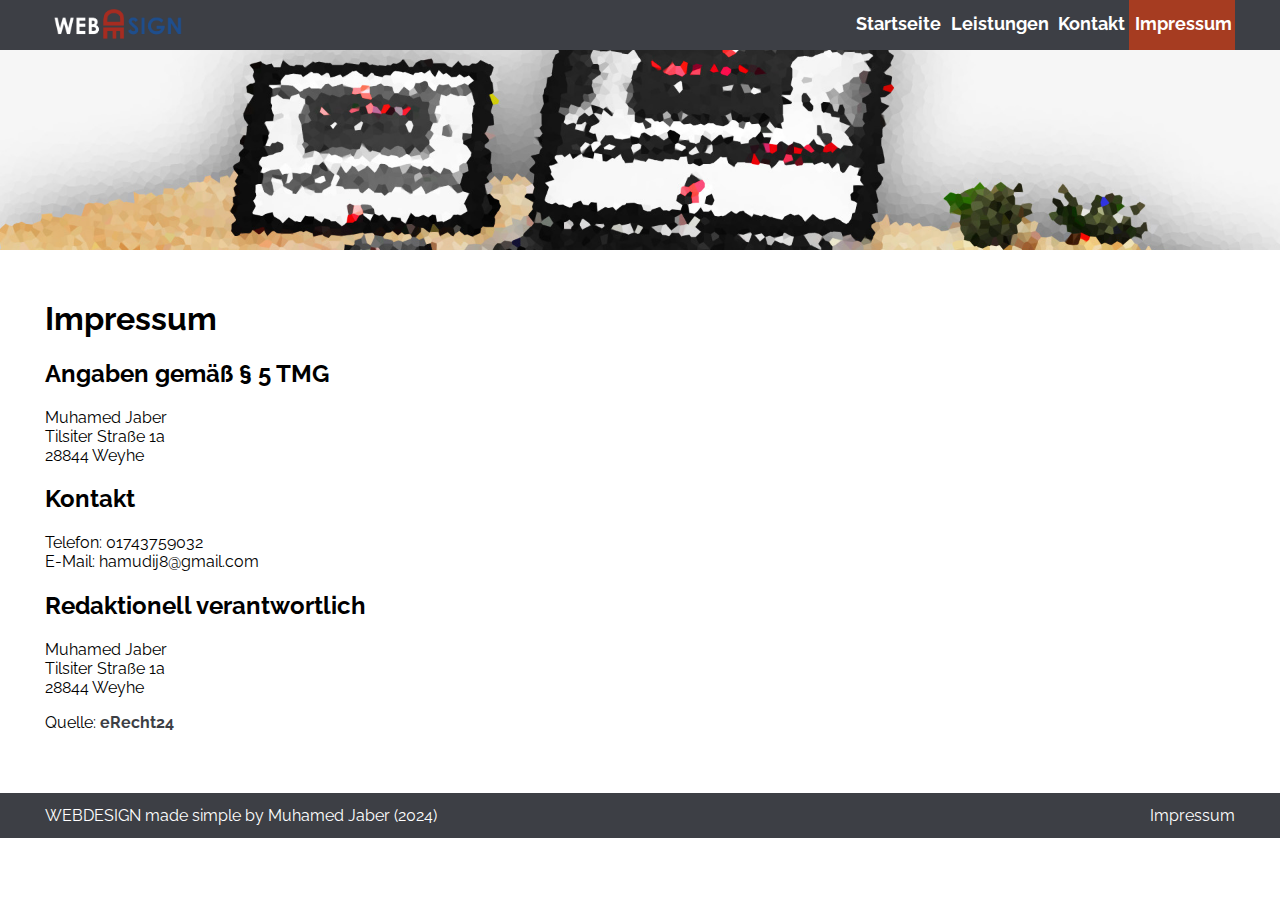
<file: impressum.html>
<!DOCTYPE html><html lang="de"><head><meta charset="utf-8"><meta name="viewport" content="width=device-width,initial-scale=1"><title>Impressum</title><link rel="apple-touch-icon" sizes="180x180" href="./src/img/favicons/apple-touch-icon.png"><link rel="icon" type="image/png" sizes="32x32" href="./src/img/favicons/favicon-32x32.png"><link rel="icon" type="image/png" sizes="16x16" href="./src/img/favicons/favicon-16x16.png"><link rel="manifest" href="./src/img/favicons/site.webmanifest"><link rel="mask-icon" href="./src/img/favicons/safari-pinned-tab.svg" color="#5bbad5"><link rel="shortcut icon" href="./src/img/favicons/favicon.ico"><meta name="msapplication-TileColor" content="#f0f0f0"><meta name="msapplication-config" content="./src/img/favicons/browserconfig.xml"><meta name="theme-color" content="#ffffff"><link rel="stylesheet" type="text/css" href="./src/css/styles.min.css"></head><body><nav id="header-nav"><div class="container" id="desktop-nav"><div class="row"><div class="col-6"><a href="index.html" class="logo-link"><img src="./src/img/webdesign-logo.png" alt="Logo von Webdesign made simple"></a><ul><li><a href="index.html">Startseite</a></li><li><a href="leistungen.html">Leistungen</a></li><li><a href="kontakt.html">Kontakt</a></li><li class="active"><a href="impressum.html">Impressum</a></li></ul></div></div></div><div class="container" id="mobile-nav"><div class="row"><div class="col-6"><a href="index.html" class="logo-link"><img src="./src/img/webdesign-logo.png" alt="Logo von Webdesign made simple"></a><div class="clearfix" id="mobile-nav-dropdown"><div id="mobile-nav-button"><span>&equiv;</span></div><div class="clearfix" id="mobile-nav-content"><ul><li><a href="index.html">Startseite</a></li><li><a href="leistungen.html">Leistungen</a></li><li><a href="kontakt.html">Kontakt</a></li><li class="active"><a href="impressum.html">Impressum</a></li></ul></div></div></div></div></div></nav><header id="header-banner-klein"></header><section id="impressum"><div class="container"><div class="row"><div class="col-6"><h1>Impressum</h1><h2>Angaben gem&auml;&szlig; &sect; 5 TMG</h2><p>Muhamed Jaber<br>Tilsiter Stra&szlig;e 1a<br>28844 Weyhe</p><h2>Kontakt</h2><p>Telefon: 01743759032<br>E-Mail: hamudij8@gmail.com</p><h2>Redaktionell verantwortlich</h2><p>Muhamed Jaber<br>Tilsiter Stra&szlig;e 1a<br>28844 Weyhe</p><p>Quelle: <a href="https://www.e-recht24.de">eRecht24</a></p></div></div></div></section><footer id="footer"><div class="container"><div class="row"><div class="col-6"><span>WEBDESIGN made simple by Muhamed Jaber (2024)</span><nav id="footer-nav"><a href="impressum.html">Impressum</a></nav></div></div></div></footer><script defer>document.addEventListener("touchstart",function(){},!0)</script></body></html>
</file>
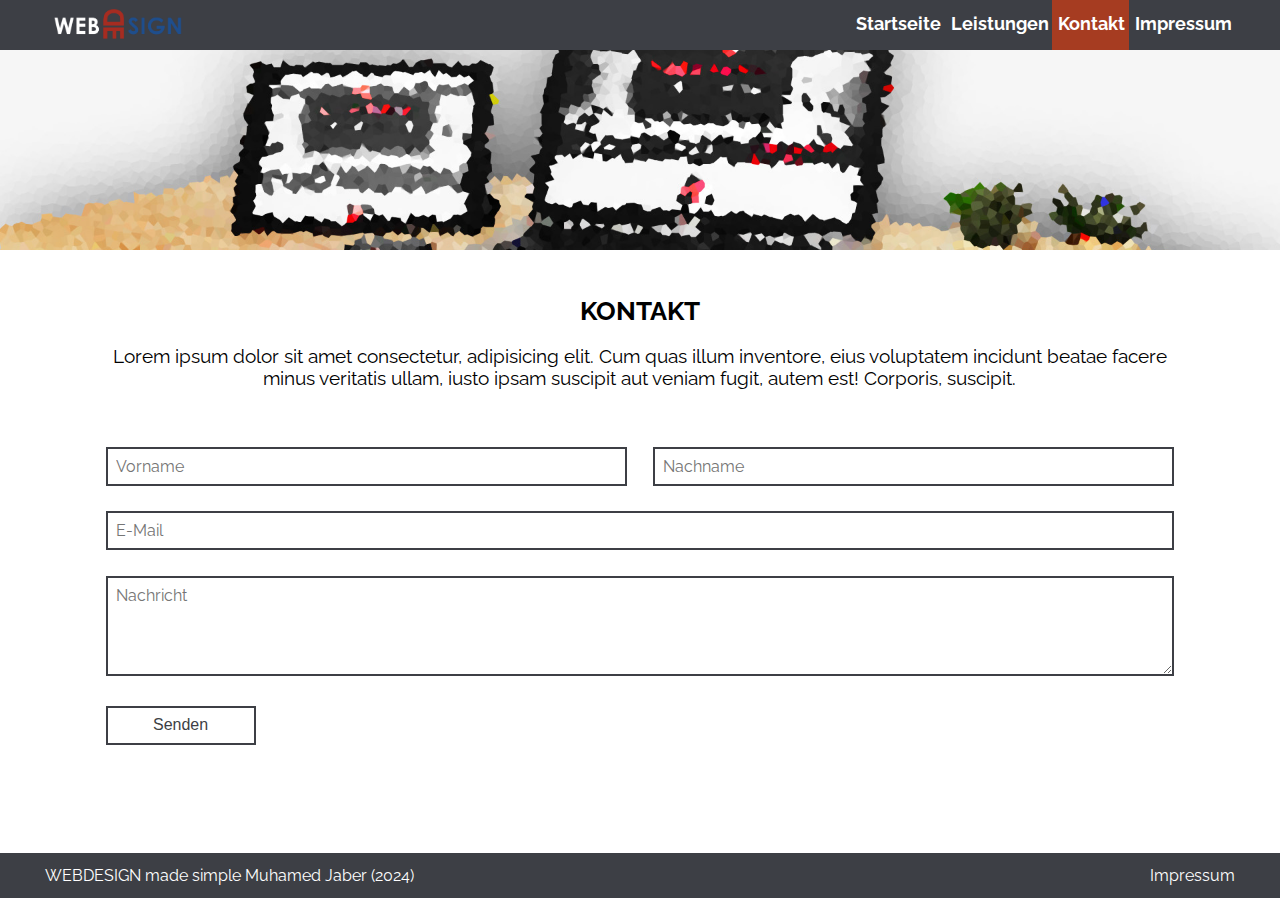
<file: kontakt.html>
<!DOCTYPE html><html lang="de"><head><meta charset="utf-8"><meta name="viewport" content="width=device-width,initial-scale=1"><title>Kontakt</title><link rel="apple-touch-icon" sizes="180x180" href="./src/img/favicons/apple-touch-icon.png"><link rel="icon" type="image/png" sizes="32x32" href="./src/img/favicons/favicon-32x32.png"><link rel="icon" type="image/png" sizes="16x16" href="./src/img/favicons/favicon-16x16.png"><link rel="manifest" href="./src/img/favicons/site.webmanifest"><link rel="mask-icon" href="./src/img/favicons/safari-pinned-tab.svg" color="#5bbad5"><link rel="shortcut icon" href="./src/img/favicons/favicon.ico"><meta name="msapplication-TileColor" content="#f0f0f0"><meta name="msapplication-config" content="./src/img/favicons/browserconfig.xml"><meta name="theme-color" content="#ffffff"><link rel="stylesheet" type="text/css" href="./src/css/styles.min.css"></head><body><nav id="header-nav"><div class="container" id="desktop-nav"><div class="row"><div class="col-6"><a href="index.html" class="logo-link"><img src="./src/img/webdesign-logo.png" alt="Logo von Webdesign made simple"></a><ul><li><a href="index.html">Startseite</a></li><li><a href="leistungen.html">Leistungen</a></li><li class="active"><a href="kontakt.html">Kontakt</a></li><li><a href="impressum.html">Impressum</a></li></ul></div></div></div><div class="container" id="mobile-nav"><div class="row"><div class="col-6"><a href="index.html" class="logo-link"><img src="./src/img/webdesign-logo.png" alt="Logo von Webdesign made simple"></a><div class="clearfix" id="mobile-nav-dropdown"><div id="mobile-nav-button"><span>&equiv;</span></div><div class="clearfix" id="mobile-nav-content"><ul><li><a href="index.html">Startseite</a></li><li><a href="leistungen.html">Leistungen</a></li><li class="active"><a href="kontakt.html">Kontakt</a></li><li><a href="impressum.html">Impressum</a></li></ul></div></div></div></div></div></nav><header id="header-banner-klein"></header><section id="kontakt-bereich"><div class="container"><div class="row"><div class="col-6"><header class="intro-container"><h1>Kontakt</h1><p>Lorem ipsum dolor sit amet consectetur, adipisicing elit. Cum quas illum inventore, eius voluptatem incidunt beatae facere minus veritatis ullam, iusto ipsam suscipit aut veniam fugit, autem est! Corporis, suscipit.</p></header></div></div><form id="kontakt-formular" action="kontakt.html" method="post"><div class="row"><div class="col-3"><label for="vorname" class="screenreader">Vorname:</label> <input id="vorname" type="text" name="vorname" placeholder="Vorname"></div><div class="col-3"><label for="nachname" class="screenreader">Nachname:</label> <input id="nachname" type="text" name="nachname" placeholder="Nachname"></div></div><div class="row"><div class="col-6"><label for="email" class="screenreader">email:</label> <input id="email" type="text" name="email" placeholder="E-Mail" pattern="(?:[a-z0-9!#$%&'*+/=?^_`{|}~-]+(?:\.[a-z0-9!#$%&'*+/=?^_`{|}~-]+)*|\u0022(?:[\x01-\x08\x0b\x0c\x0e-\x1f\x21\x23-\x5b\x5d-\x7f]|\\[\x01-\x09\x0b\x0c\x0e-\x7f])*\u0022)@(?:(?:[a-z0-9](?:[a-z0-9-]*[a-z0-9])?\.)+[a-z0-9](?:[a-z0-9-]*[a-z0-9])?|\[(?:(?:25[0-5]|2[0-4][0-9]|[01]?[0-9][0-9]?)\.){3}(?:25[0-5]|2[0-4][0-9]|[01]?[0-9][0-9]?|[a-z0-9-]*[a-z0-9]:(?:[\x01-\x08\x0b\x0c\x0e-\x1f\x21-\x5a\x53-\x7f]|\\[\x01-\x09\x0b\x0c\x0e-\x7f])+)\])" title="Gib eine gültige E-Mail Adresse ein!"></div></div><div class="row"><div class="col-6"><label for="nachricht" class="screenreader">Nachricht:</label> <textarea name="nachricht" id="nachricht" placeholder="Nachricht"></textarea></div></div><div class="row"><div class="col-6"><button id="absendenButton" class="btn-typ-3" type="submit" name="absendenButton">Senden</button></div></div></form></div></section><footer id="footer"><div class="container"><div class="row"><div class="col-6"><span>WEBDESIGN made simple Muhamed Jaber (2024)</span><nav id="footer-nav"><a href="impressum.html">Impressum</a></nav></div></div></div></footer><script defer>document.addEventListener("touchstart",function(){},!0)</script></body></html>
</file>
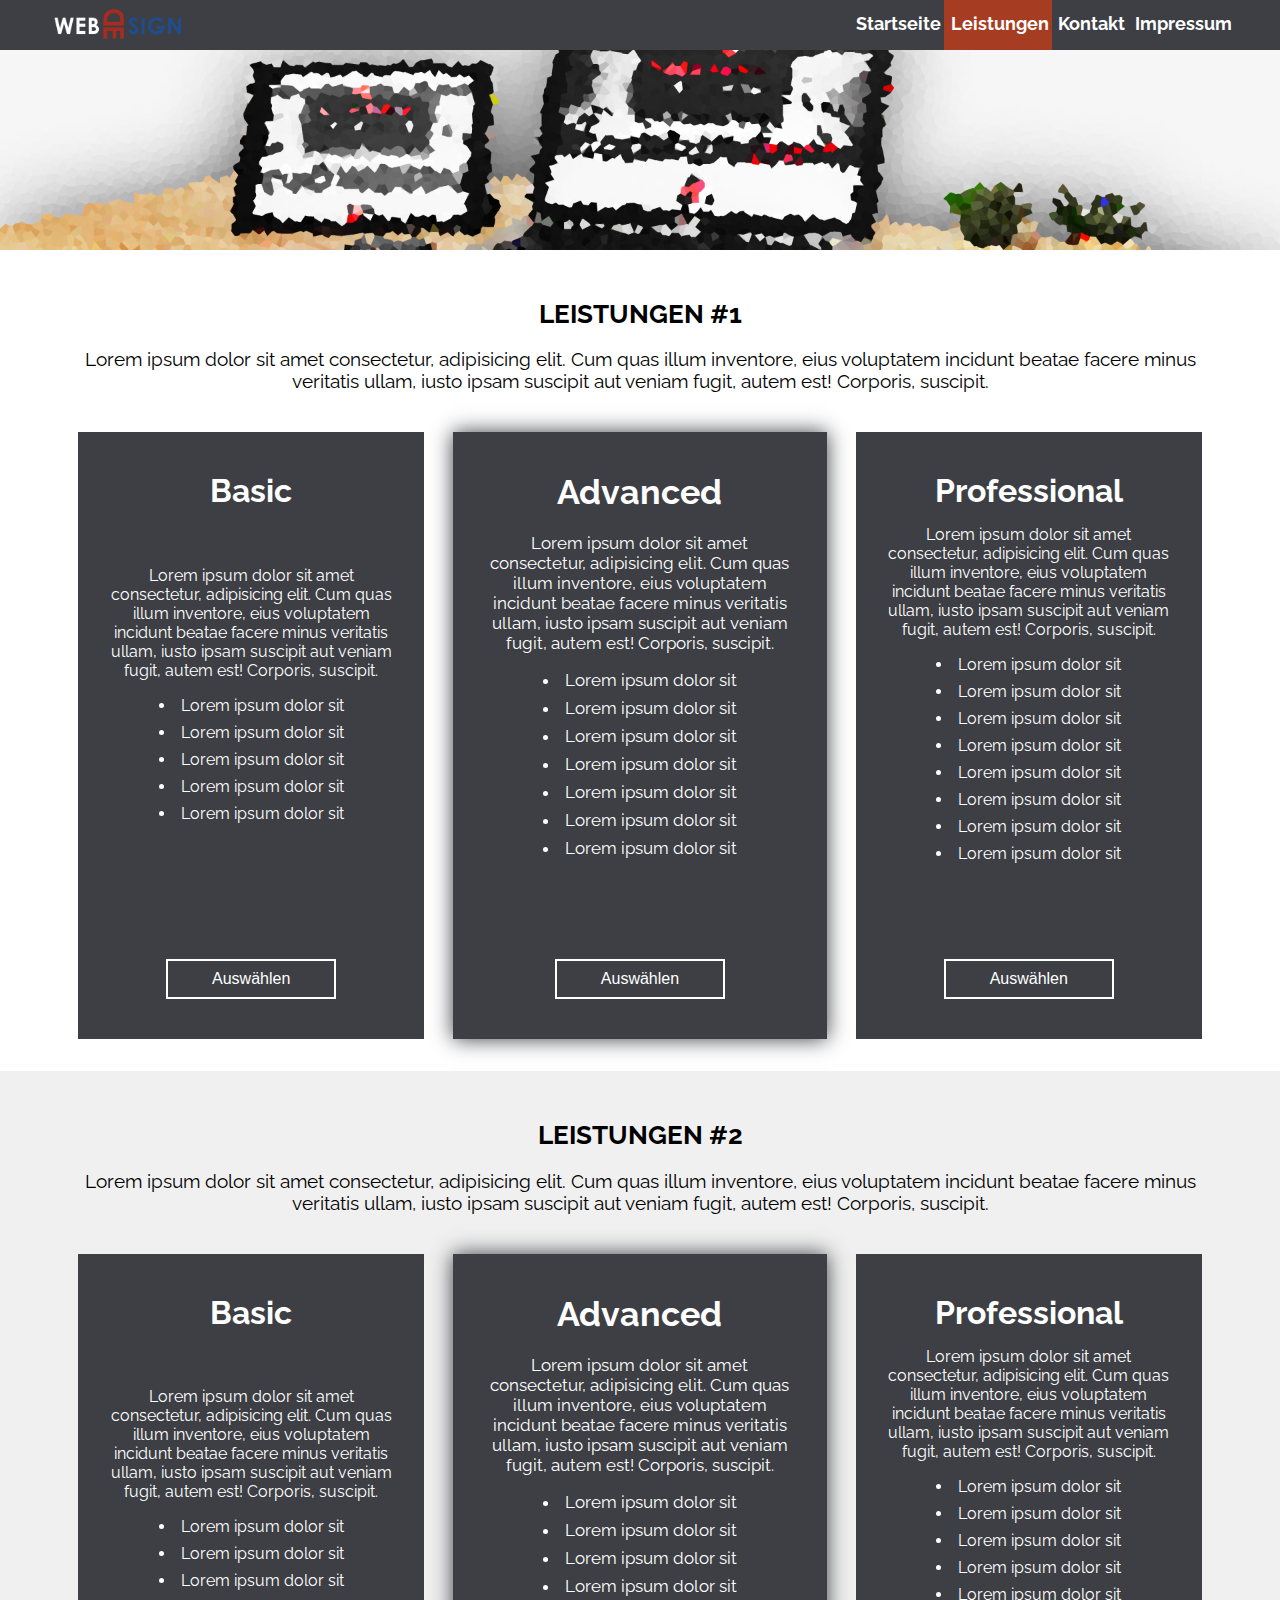
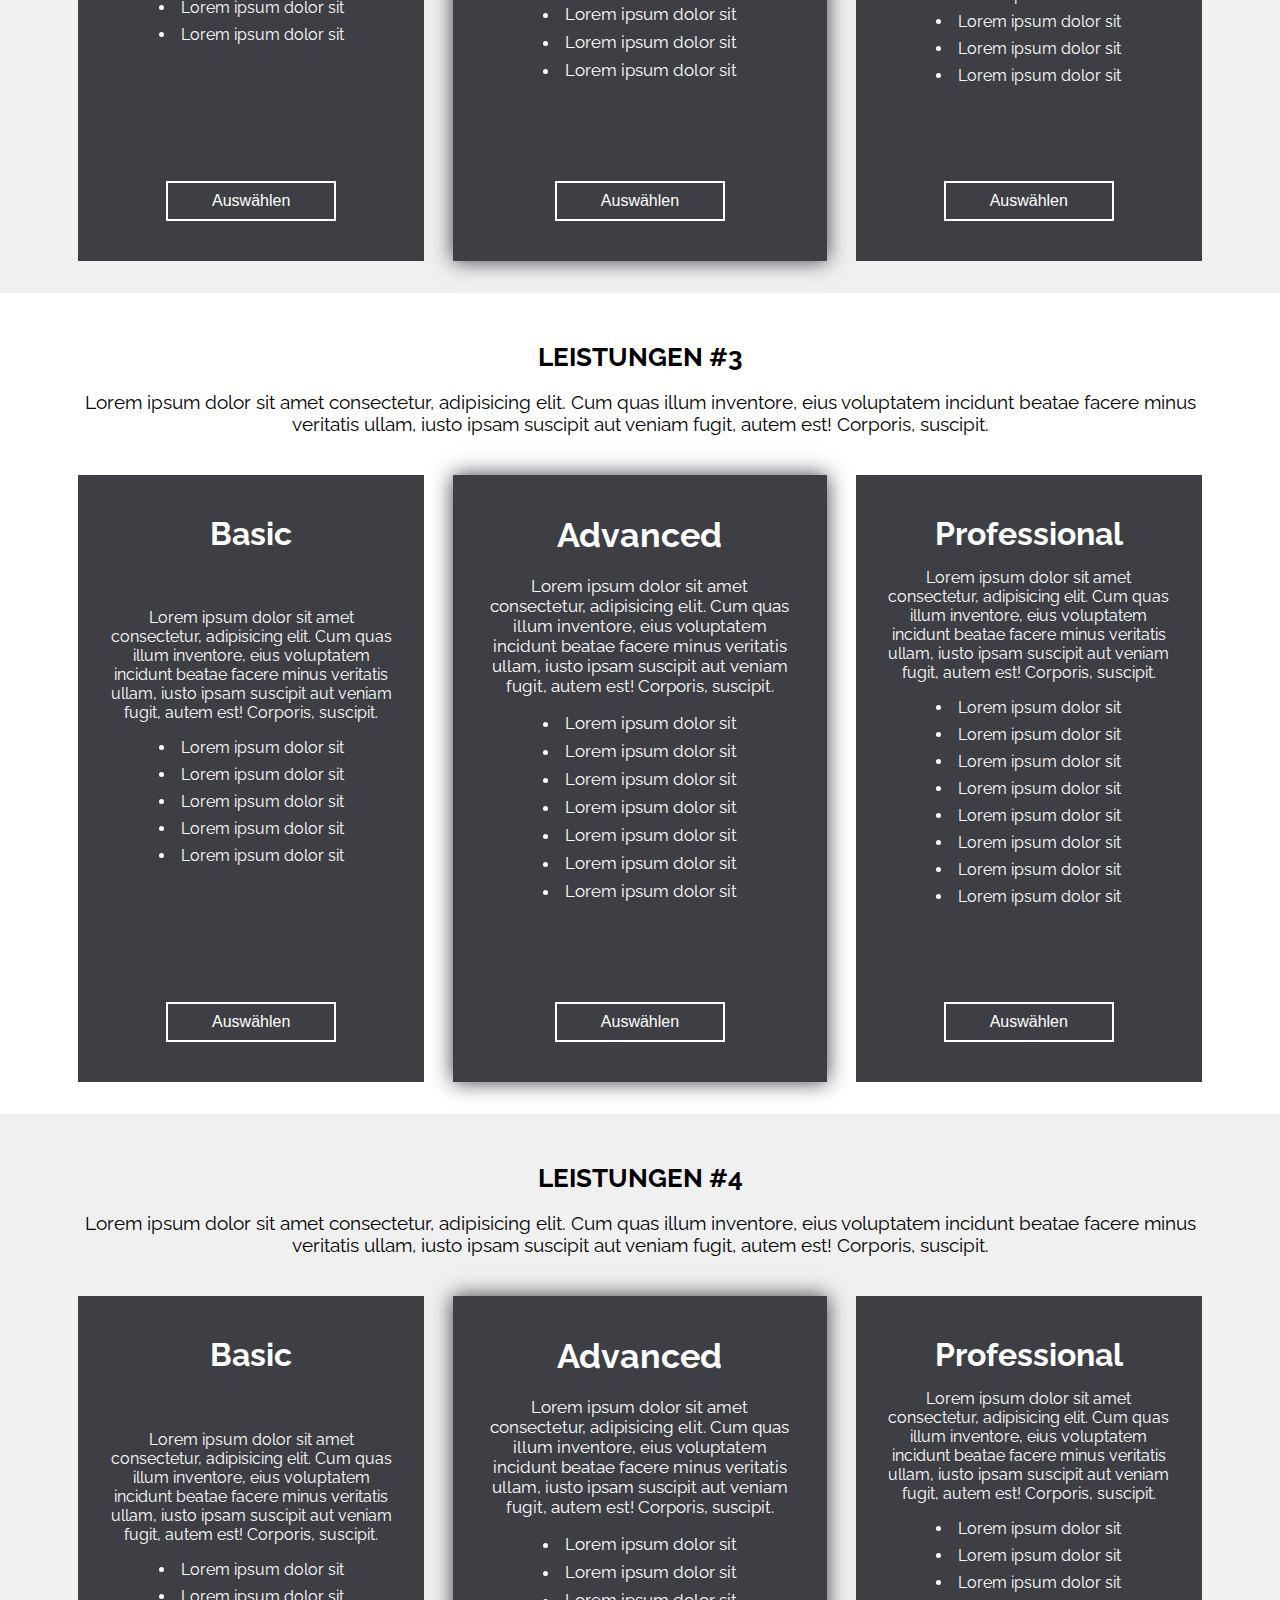
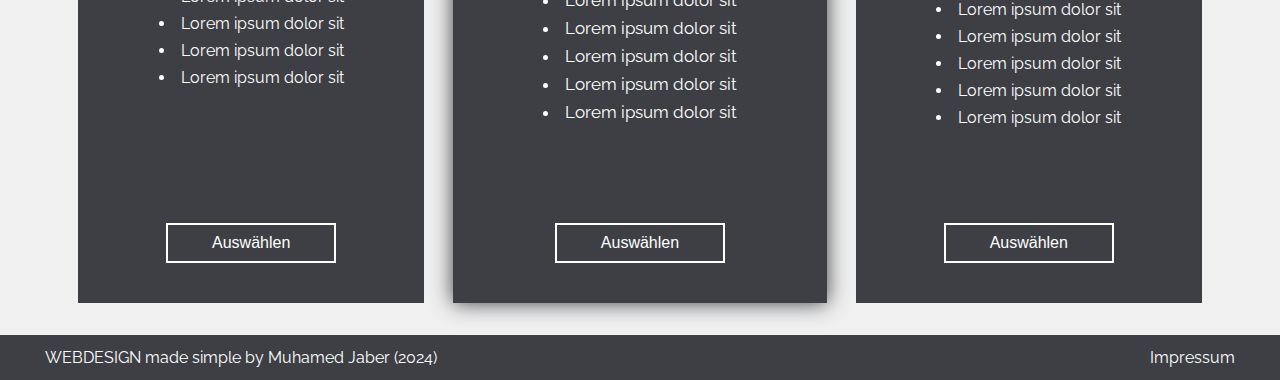
<file: leistungen.html>
<!DOCTYPE html><html lang="de"><head><meta charset="utf-8"><meta name="viewport" content="width=device-width,initial-scale=1"><title>Leistungen</title><link rel="apple-touch-icon" sizes="180x180" href="./src/img/favicons/apple-touch-icon.png"><link rel="icon" type="image/png" sizes="32x32" href="./src/img/favicons/favicon-32x32.png"><link rel="icon" type="image/png" sizes="16x16" href="./src/img/favicons/favicon-16x16.png"><link rel="manifest" href="./src/img/favicons/site.webmanifest"><link rel="mask-icon" href="./src/img/favicons/safari-pinned-tab.svg" color="#5bbad5"><link rel="shortcut icon" href="./src/img/favicons/favicon.ico"><meta name="msapplication-TileColor" content="#f0f0f0"><meta name="msapplication-config" content="./src/img/favicons/browserconfig.xml"><meta name="theme-color" content="#ffffff"><link rel="stylesheet" type="text/css" href="./src/css/styles.min.css"></head><body><nav id="header-nav"><div class="container" id="desktop-nav"><div class="row"><div class="col-6"><a href="index.html" class="logo-link"><img src="./src/img/webdesign-logo.png" alt="Logo von Webdesign made simple"></a><ul><li><a href="index.html">Startseite</a></li><li class="active"><a href="leistungen.html">Leistungen</a></li><li><a href="kontakt.html">Kontakt</a></li><li><a href="impressum.html">Impressum</a></li></ul></div></div></div><div class="container" id="mobile-nav"><div class="row"><div class="col-6"><a href="index.html" class="logo-link"><img src="./src/img/webdesign-logo.png" alt="Logo von Webdesign made simple"></a><div class="clearfix" id="mobile-nav-dropdown"><div id="mobile-nav-button"><span>&equiv;</span></div><div class="clearfix" id="mobile-nav-content"><ul><li><a href="index.html">Startseite</a></li><li class="active"><a href="leistungen.html">Leistungen</a></li><li><a href="kontakt.html">Kontakt</a></li><li><a href="impressum.html">Impressum</a></li></ul></div></div></div></div></div></nav><header id="header-banner-klein"></header><section class="leistungen" id="leistung1"><div class="flex-container"><header class="intro-container"><h1>Leistungen #1</h1><p>Lorem ipsum dolor sit amet consectetur, adipisicing elit. Cum quas illum inventore, eius voluptatem incidunt beatae facere minus veritatis ullam, iusto ipsam suscipit aut veniam fugit, autem est! Corporis, suscipit.</p></header></div><div class="flex-container"><article class="leistungs-box"><h1>Basic</h1><div><p>Lorem ipsum dolor sit amet consectetur, adipisicing elit. Cum quas illum inventore, eius voluptatem incidunt beatae facere minus veritatis ullam, iusto ipsam suscipit aut veniam fugit, autem est! Corporis, suscipit.</p><ul><li>Lorem ipsum dolor sit</li><li>Lorem ipsum dolor sit</li><li>Lorem ipsum dolor sit</li><li>Lorem ipsum dolor sit</li><li>Lorem ipsum dolor sit</li></ul></div><button type="button" class="btn-typ-2 leistung-auswählen-btn">Auswählen</button></article><article class="leistungs-box leistungs-box-empfohlen"><h1>Advanced</h1><div><p>Lorem ipsum dolor sit amet consectetur, adipisicing elit. Cum quas illum inventore, eius voluptatem incidunt beatae facere minus veritatis ullam, iusto ipsam suscipit aut veniam fugit, autem est! Corporis, suscipit.</p><ul><li>Lorem ipsum dolor sit</li><li>Lorem ipsum dolor sit</li><li>Lorem ipsum dolor sit</li><li>Lorem ipsum dolor sit</li><li>Lorem ipsum dolor sit</li><li>Lorem ipsum dolor sit</li><li>Lorem ipsum dolor sit</li></ul></div><button type="button" class="btn-typ-2 leistung-auswählen-btn">Auswählen</button></article><article class="leistungs-box"><h1>Professional</h1><div><p>Lorem ipsum dolor sit amet consectetur, adipisicing elit. Cum quas illum inventore, eius voluptatem incidunt beatae facere minus veritatis ullam, iusto ipsam suscipit aut veniam fugit, autem est! Corporis, suscipit.</p><ul><li>Lorem ipsum dolor sit</li><li>Lorem ipsum dolor sit</li><li>Lorem ipsum dolor sit</li><li>Lorem ipsum dolor sit</li><li>Lorem ipsum dolor sit</li><li>Lorem ipsum dolor sit</li><li>Lorem ipsum dolor sit</li><li>Lorem ipsum dolor sit</li></ul></div><button type="button" class="btn-typ-2 leistung-auswählen-btn">Auswählen</button></article></div></section><section class="leistungen" id="leistung2"><div class="flex-container"><header class="intro-container"><h1>Leistungen #2</h1><p>Lorem ipsum dolor sit amet consectetur, adipisicing elit. Cum quas illum inventore, eius voluptatem incidunt beatae facere minus veritatis ullam, iusto ipsam suscipit aut veniam fugit, autem est! Corporis, suscipit.</p></header></div><div class="flex-container"><article class="leistungs-box"><h1>Basic</h1><div><p>Lorem ipsum dolor sit amet consectetur, adipisicing elit. Cum quas illum inventore, eius voluptatem incidunt beatae facere minus veritatis ullam, iusto ipsam suscipit aut veniam fugit, autem est! Corporis, suscipit.</p><ul><li>Lorem ipsum dolor sit</li><li>Lorem ipsum dolor sit</li><li>Lorem ipsum dolor sit</li><li>Lorem ipsum dolor sit</li><li>Lorem ipsum dolor sit</li></ul></div><button type="button" class="btn-typ-2 leistung-auswählen-btn">Auswählen</button></article><article class="leistungs-box leistungs-box-empfohlen"><h1>Advanced</h1><div><p>Lorem ipsum dolor sit amet consectetur, adipisicing elit. Cum quas illum inventore, eius voluptatem incidunt beatae facere minus veritatis ullam, iusto ipsam suscipit aut veniam fugit, autem est! Corporis, suscipit.</p><ul><li>Lorem ipsum dolor sit</li><li>Lorem ipsum dolor sit</li><li>Lorem ipsum dolor sit</li><li>Lorem ipsum dolor sit</li><li>Lorem ipsum dolor sit</li><li>Lorem ipsum dolor sit</li><li>Lorem ipsum dolor sit</li></ul></div><button type="button" class="btn-typ-2 leistung-auswählen-btn">Auswählen</button></article><article class="leistungs-box"><h1>Professional</h1><div><p>Lorem ipsum dolor sit amet consectetur, adipisicing elit. Cum quas illum inventore, eius voluptatem incidunt beatae facere minus veritatis ullam, iusto ipsam suscipit aut veniam fugit, autem est! Corporis, suscipit.</p><ul><li>Lorem ipsum dolor sit</li><li>Lorem ipsum dolor sit</li><li>Lorem ipsum dolor sit</li><li>Lorem ipsum dolor sit</li><li>Lorem ipsum dolor sit</li><li>Lorem ipsum dolor sit</li><li>Lorem ipsum dolor sit</li><li>Lorem ipsum dolor sit</li></ul></div><button type="button" class="btn-typ-2 leistung-auswählen-btn">Auswählen</button></article></div></section><section class="leistungen" id="leistung3"><div class="flex-container"><header class="intro-container"><h1>Leistungen #3</h1><p>Lorem ipsum dolor sit amet consectetur, adipisicing elit. Cum quas illum inventore, eius voluptatem incidunt beatae facere minus veritatis ullam, iusto ipsam suscipit aut veniam fugit, autem est! Corporis, suscipit.</p></header></div><div class="flex-container"><article class="leistungs-box"><h1>Basic</h1><div><p>Lorem ipsum dolor sit amet consectetur, adipisicing elit. Cum quas illum inventore, eius voluptatem incidunt beatae facere minus veritatis ullam, iusto ipsam suscipit aut veniam fugit, autem est! Corporis, suscipit.</p><ul><li>Lorem ipsum dolor sit</li><li>Lorem ipsum dolor sit</li><li>Lorem ipsum dolor sit</li><li>Lorem ipsum dolor sit</li><li>Lorem ipsum dolor sit</li></ul></div><button type="button" class="btn-typ-2 leistung-auswählen-btn">Auswählen</button></article><article class="leistungs-box leistungs-box-empfohlen"><h1>Advanced</h1><div><p>Lorem ipsum dolor sit amet consectetur, adipisicing elit. Cum quas illum inventore, eius voluptatem incidunt beatae facere minus veritatis ullam, iusto ipsam suscipit aut veniam fugit, autem est! Corporis, suscipit.</p><ul><li>Lorem ipsum dolor sit</li><li>Lorem ipsum dolor sit</li><li>Lorem ipsum dolor sit</li><li>Lorem ipsum dolor sit</li><li>Lorem ipsum dolor sit</li><li>Lorem ipsum dolor sit</li><li>Lorem ipsum dolor sit</li></ul></div><button type="button" class="btn-typ-2 leistung-auswählen-btn">Auswählen</button></article><article class="leistungs-box"><h1>Professional</h1><div><p>Lorem ipsum dolor sit amet consectetur, adipisicing elit. Cum quas illum inventore, eius voluptatem incidunt beatae facere minus veritatis ullam, iusto ipsam suscipit aut veniam fugit, autem est! Corporis, suscipit.</p><ul><li>Lorem ipsum dolor sit</li><li>Lorem ipsum dolor sit</li><li>Lorem ipsum dolor sit</li><li>Lorem ipsum dolor sit</li><li>Lorem ipsum dolor sit</li><li>Lorem ipsum dolor sit</li><li>Lorem ipsum dolor sit</li><li>Lorem ipsum dolor sit</li></ul></div><button type="button" class="btn-typ-2 leistung-auswählen-btn">Auswählen</button></article></div></section><section class="leistungen" id="leistung4"><div class="flex-container"><header class="intro-container"><h1>Leistungen #4</h1><p>Lorem ipsum dolor sit amet consectetur, adipisicing elit. Cum quas illum inventore, eius voluptatem incidunt beatae facere minus veritatis ullam, iusto ipsam suscipit aut veniam fugit, autem est! Corporis, suscipit.</p></header></div><div class="flex-container"><article class="leistungs-box"><h1>Basic</h1><div><p>Lorem ipsum dolor sit amet consectetur, adipisicing elit. Cum quas illum inventore, eius voluptatem incidunt beatae facere minus veritatis ullam, iusto ipsam suscipit aut veniam fugit, autem est! Corporis, suscipit.</p><ul><li>Lorem ipsum dolor sit</li><li>Lorem ipsum dolor sit</li><li>Lorem ipsum dolor sit</li><li>Lorem ipsum dolor sit</li><li>Lorem ipsum dolor sit</li></ul></div><button type="button" class="btn-typ-2 leistung-auswählen-btn">Auswählen</button></article><article class="leistungs-box leistungs-box-empfohlen"><h1>Advanced</h1><div><p>Lorem ipsum dolor sit amet consectetur, adipisicing elit. Cum quas illum inventore, eius voluptatem incidunt beatae facere minus veritatis ullam, iusto ipsam suscipit aut veniam fugit, autem est! Corporis, suscipit.</p><ul><li>Lorem ipsum dolor sit</li><li>Lorem ipsum dolor sit</li><li>Lorem ipsum dolor sit</li><li>Lorem ipsum dolor sit</li><li>Lorem ipsum dolor sit</li><li>Lorem ipsum dolor sit</li><li>Lorem ipsum dolor sit</li></ul></div><button type="button" class="btn-typ-2 leistung-auswählen-btn">Auswählen</button></article><article class="leistungs-box"><h1>Professional</h1><div><p>Lorem ipsum dolor sit amet consectetur, adipisicing elit. Cum quas illum inventore, eius voluptatem incidunt beatae facere minus veritatis ullam, iusto ipsam suscipit aut veniam fugit, autem est! Corporis, suscipit.</p><ul><li>Lorem ipsum dolor sit</li><li>Lorem ipsum dolor sit</li><li>Lorem ipsum dolor sit</li><li>Lorem ipsum dolor sit</li><li>Lorem ipsum dolor sit</li><li>Lorem ipsum dolor sit</li><li>Lorem ipsum dolor sit</li><li>Lorem ipsum dolor sit</li></ul></div><button type="button" class="btn-typ-2 leistung-auswählen-btn">Auswählen</button></article></div></section><footer id="footer"><div class="container"><div class="row"><div class="col-6"><span>WEBDESIGN made simple by Muhamed Jaber (2024)</span><nav id="footer-nav"><a href="impressum.html">Impressum</a></nav></div></div></div></footer><script defer>document.addEventListener("touchstart",function(){},!0)</script></body></html>
</file>
<file: src/css/styles.min.css>
@font-face{font-display:swap;font-family:Raleway;font-style:normal;font-weight:400;src:url(../fonts/raleway-v29-latin-regular.eot);src:url(../fonts/raleway-v29-latin-regular.eot?#iefix) format('embedded-opentype'),url(../fonts/raleway-v29-latin-regular.woff2) format('woff2'),url(../fonts/raleway-v29-latin-regular.woff) format('woff'),url(../fonts/raleway-v29-latin-regular.ttf) format('truetype'),url(../fonts/raleway-v29-latin-regular.svg#Raleway) format('svg')}@font-face{font-display:swap;font-family:Raleway;font-style:italic;font-weight:400;src:url(../fonts/raleway-v29-latin-italic.eot);src:url(../fonts/raleway-v29-latin-italic.eot?#iefix) format('embedded-opentype'),url(../fonts/raleway-v29-latin-italic.woff2) format('woff2'),url(../fonts/raleway-v29-latin-italic.woff) format('woff'),url(../fonts/raleway-v29-latin-italic.ttf) format('truetype'),url(../fonts/raleway-v29-latin-italic.svg#Raleway) format('svg')}@font-face{font-display:swap;font-family:Raleway;font-style:normal;font-weight:700;src:url(../fonts/raleway-v29-latin-700.eot);src:url(../fonts/raleway-v29-latin-700.eot?#iefix) format('embedded-opentype'),url(../fonts/raleway-v29-latin-700.woff2) format('woff2'),url(../fonts/raleway-v29-latin-700.woff) format('woff'),url(../fonts/raleway-v29-latin-700.ttf) format('truetype'),url(../fonts/raleway-v29-latin-700.svg#Raleway) format('svg')}@font-face{font-display:swap;font-family:Raleway;font-style:italic;font-weight:700;src:url(../fonts/raleway-v29-latin-700italic.eot);src:url(../fonts/raleway-v29-latin-700italic.eot?#iefix) format('embedded-opentype'),url(../fonts/raleway-v29-latin-700italic.woff2) format('woff2'),url(../fonts/raleway-v29-latin-700italic.woff) format('woff'),url(../fonts/raleway-v29-latin-700italic.ttf) format('truetype'),url(../fonts/raleway-v29-latin-700italic.svg#Raleway) format('svg')}:root{--blau:#1f4e8c;--dunkel-grau:#3d3f45;--hell-grau:#f0f0f0;--rot:#a63c21;--weiss:#fff;--schwart:#000;--primaere-schriftart:Raleway;--sekundaere-schriftart:"Helvetica Neue";--teritaere-schriftart:Arial;--fallback-schriftart:sans-serif;--border-transition:border .5s ease-in-out;--border-style:2px solid}html{font-size:16px}body{margin:0;font-family:var(--primaere-schriftart,--sekundaere-schriftart,--teritaere-schriftart,--fallback-schriftart)}*{box-sizing:border-box}section{padding-top:4rem;padding-bottom:4rem}@media (max-width:1366px){section{padding-top:2rem;padding-bottom:2rem}}@media (max-width:1024px){section{padding-top:1.5rem;padding-bottom:1.5rem}}@media (max-width:768px){section{padding-top:.5rem;padding-bottom:.5rem}}.clearfix::after{content:"";display:block;clear:both}.active{background-color:var(--rot)!important}.wichtiger-text{font-weight:700}.screenreader{display:none}.intro-container{text-align:center;width:80%;margin-left:auto;margin-right:auto;margin-bottom:2rem}.intro-container>h1{font-size:1.6rem;text-transform:uppercase}.intro-container>p{font-size:1.2rem}@media (max-width:1366px){.intro-container{width:90%}.intro-container>p{margin-bottom:.5rem}}@media (max-width:1024px){.intro-container{width:100%}}@media (max-width:1024px){.intro-container{margin-bottom:1rem}.intro-container>p{margin-bottom:0}}.btn-typ-1{background-color:var(--rot);border:var(--border-style) var(--rot);color:var(--weiss);padding:.4rem .6rem;transition:var(--border-transition)}.btn-typ-1:hover{border:var(--border-style) var(--weiss);font-weight:400}.btn-typ-2{background-color:transparent;border:var(--border-style) var(--weiss);color:var(--weiss);padding:.4rem .6rem;transition:color .5s ease-in-out,var(--border-transition)}.btn-typ-2:hover{color:var(--rot);border:var(--border-style) var(--rot);font-weight:400}.btn-typ-3{background-color:transparent;border:var(--border-style) var(--dunkel-grau);font-size:1rem;color:var(--dunkel-grau);transition:var(--border-transition)}.btn-typ-3:hover{border:var(--border-style) var(--rot);font-weight:400}#header-nav{width:100%;height:50px;background-color:var(--dunkel-grau);position:relative;font-weight:700;font-size:1.1rem}#header-nav a>img{height:30px;width:auto;margin:.55rem;float:left}#header-nav ul{margin:0;padding:0;float:right;height:100%}#header-nav ul>li{display:inline-block;height:100%;padding:0 .2rem 0 .4rem}#header-nav ul>li>a{margin-top:.8rem;display:inline-block}#header-nav ul>li>a:link{color:var(--weiss);text-decoration:none}#header-nav ul>li>a:visited{color:var(--weiss);text-decoration:none}#header-nav ul>li>a:active{color:var(--hell-grau);text-decoration:none}#header-nav ul>li>a:hover{color:var(--hell-grau);text-decoration:none}#header-nav .col-6{padding-top:0;padding-bottom:0}#header-nav .col-6,#header-nav .container,#header-nav .row{height:100%}.logo-link{display:inline-block}#mobile-nav-button{color:var(--weiss);float:right;font-size:2rem;border:var(--border-style) var(--weiss);width:37px;height:37px;position:relative;margin-top:.4rem;margin-bottom:.5rem}#mobile-nav-button>span{position:absolute;bottom:-2px;left:7px}#mobile-nav-content>ul>li{display:block;background-color:var(--dunkel-grau);height:50px;padding:0 1.2rem;text-align:center}#mobile-nav-dropdown{position:relative;float:right}#mobile-nav-content{position:absolute;right:0;top:50px;display:none}#mobile-nav-dropdown:hover>#mobile-nav-content{display:block}#mobile-nav{display:none}@media (max-width:768px){#desktop-nav{display:none}#mobile-nav{display:block}}#header-banner{width:100%;height:0;padding-top:20.83%;background:url(../img/hintergrund.jpg) no-repeat;background-size:contain}#header-banner-klein{width:100%;height:0;padding-top:15.625%;background:url(../img/hintergrund-klein.jpg) no-repeat;background-size:contain}#newsletter-bereich{width:100%;background-color:var(--dunkel-grau);padding-top:0;padding-bottom:0}#nb-werbetext{color:var(--weiss);font-size:1.2rem}#nb-form{margin-top:.7rem;float:right;width:100%;text-align:right}#nb-email-input{width:78%;height:35px;border:var(--border-style) var(--weiss);padding:.4rem}#nb-btn{height:35px}@media (max-width:1822px){#nb-email-input{width:70%}}@media (max-width:1358px){#nb-email-input{width:100%;margin-bottom:.5rem}#nb-btn{width:100%}}@media (max-width:768px){#nb-werbetext{display:none}#nb-form{margin-top:0}#newsletter-bereich .col-4{display:none}}@media (max-width:1358px){#nb-email-input{height:25px}#nb-btn{height:25px;padding:.1rem}}@-webkit-keyframes logoAnimation{0%{transform:rotateZ(0)}11.111%{transform:rotateZ(0)}22.222%{transform:rotateZ(90deg)}33.333%{transform:rotateZ(90deg)}44.444%{transform:rotateZ(180deg)}55.555%{transform:rotateZ(180deg)}66.666%{transform:rotateZ(270deg)}77.777%{transform:rotateZ(270deg)}88.888%{transform:rotateZ(360deg)}100%{transform:rotateZ(360deg)}}@keyframes logoAnimation{0%{transform:rotateZ(0)}11.111%{transform:rotateZ(0)}22.222%{transform:rotateZ(90deg)}33.333%{transform:rotateZ(90deg)}44.444%{transform:rotateZ(180deg)}55.555%{transform:rotateZ(180deg)}66.666%{transform:rotateZ(270deg)}77.777%{transform:rotateZ(270deg)}88.888%{transform:rotateZ(360deg)}100%{transform:rotateZ(360deg)}}#animiertes-logo{height:150px;width:150px;background-color:var(--dunkel-grau);border-radius:50%;margin-left:auto;margin-right:auto;margin-top:4rem;padding:25px}#animiertes-logo>img{display:block;width:100px;height:100px;margin-left:auto;margin-right:auto;-webkit-animation:logoAnimation 5s ease-in-out infinite alternate;animation:logoAnimation 5s ease-in-out infinite alternate}@media (max-width:768px){#animiertes-logo{display:none}}#leistungen-bereich{padding-top:1rem}.leistungs-teaser-box{background-color:var(--dunkel-grau);text-align:center;color:var(--weiss);padding:1rem 3rem 2.5rem;width:60%;margin-bottom:1.6rem}#leistungen-bereich .row>.col-3:nth-of-type(even)>.leistungs-teaser-box{margin-right:auto;margin-left:1rem}#leistungen-bereich .row>.col-3:nth-of-type(odd)>.leistungs-teaser-box{margin-right:1rem;margin-left:auto}.leistungs-teaser-box>h2{font-size:1.4rem}.leistung-ansehen-btn{text-decoration:none;height:40px;display:inline-block;padding-top:.5rem;width:40%;min-width:100px;margin-top:1rem}.leistung-ansehen-btn:link{color:#fff}.leistung-ansehen-btn:visited{color:#fff}.leistung-ansehen-btn:active{color:#fff}.leistung-ansehen-btn:hover{color:var(--rot);border:var(--border-style) var(--rot)}@media (max-width:1366px){.leistungs-teaser-box{width:80%}}@media (max-width:1024px){.leistungs-teaser-box{width:100%;margin-bottom:.6rem}#leistungen-bereich .row>.col-3:nth-of-type(even)>.leistungs-teaser-box{margin-left:.5rem}#leistungen-bereich .row>.col-3:nth-of-type(odd)>.leistungs-teaser-box{margin-right:.5rem}}@media (max-width:768px){#leistungen-bereich .row>.col-3:nth-of-type(even)>.leistungs-teaser-box{margin-left:0}#leistungen-bereich .row>.col-3:nth-of-type(odd)>.leistungs-teaser-box{margin-right:0}}@media (max-width:480px){.leistungs-teaser-box{padding:1rem 1.5rem 2.5rem}}#video-bereich{background-color:var(--dunkel-grau);color:var(--weiss)}#video-bereich video{width:35%;height:auto;margin-left:auto;margin-right:auto;display:block}@media (max-width:1440px){#video-bereich video{width:45%}}@media (max-width:1024px){#video-bereich video{width:60%}}@media (max-width:768px){#video-bereich video{width:75%}}@media (max-width:480px){#video-bereich video{width:100%}}#service-bereich{background-color:var(--hell-grau)}.service-box{text-align:center;width:80%}.service-box h1{font-size:1.4rem}#service-bereich .row:nth-of-type(2)>.col-2:first-of-type>.service-box{margin-right:0;margin-left:auto}#service-bereich .row:nth-of-type(2)>.col-2:nth-of-type(2)>.service-box{margin-left:auto;margin-right:auto}.service-icon{width:120px;height:120px;border-radius:50%;margin-left:auto;margin-right:auto;transition:transform 1s}.service-icon:hover{transform:rotateZ(360deg)}#guenstig-icon{background:var(--dunkel-grau) url(../img/services-sprite.png) left 0 top 0}#schnell-icon{background:var(--dunkel-grau) url(../img/services-sprite.png) left -120px top 0}#modern-icon{background:var(--dunkel-grau) url(../img/services-sprite.png) left -240px top 0}@media (max-width:768px){#service-bereich .container>.row:nth-of-type(2)>.col-2>.service-box{margin-right:auto;margin-left:auto}}@media (max-width:480px){#service-box{width:100%}}#über-uns-bereich{background-color:var(--weiss)}#über-uns-container{position:relative;width:85%;margin-right:auto;margin-left:auto}#über-uns-container p{margin-top:0}#über-uns-container>img{position:absolute;top:0;right:100px;height:100%}#über-uns-container>p{width:75%;font-size:1.2rem}@media (max-width:1440px){#über-uns-container>img{right:50px}}@media (max-width:1280px){#über-uns-container>img{right:0}}@media (max-width:1140px){#über-uns-container>p{width:70%}}@media (max-width:1140px){#über-uns-container>p{width:100%}#über-uns-container>img{display:none}}#footer{background-color:var(--dunkel-grau);height:2.8rem;color:var(--weiss)}#footer-nav{float:right}#footer-nav a{text-decoration:none}#footer-nav a:link{color:var(--weiss)}#footer-nav a:visited{color:var(--weiss)}#footer-nav a:active{color:var(--weiss)}#footer-nav a:hover{color:var(--hell-grau)}@media (max-width:565px){#footer span{display:none}}.leistung{padding-top:2rem;padding-bottom:4rem}.leistungen:nth-of-type(even){background-color:var(--hell-grau)}.flex-container{display:flex;width:80%;margin-left:auto;margin-right:auto;justify-content:space-around;align-items:center}.flex-container>.intro-container{width:100%}.leistungs-box{background-color:var(--dunkel-grau);flex-basis:25%;color:var(--weiss);padding:2rem 4rem;text-align:center;min-height:600px;display:flex;flex-direction:column;align-items:center;justify-content:space-between}.leistungs-box-empfohlen{flex-basis:27.5%;min-height:720px;box-shadow:0 0 20px 0 var(--dunkel-grau);font-size:1.05rem}.leistungs-box h1{margin-bottom:0;margin-top:1.5rem}.leistungs-box ul{padding:0}.leistungs-box ul>li{list-style-position:inside;margin-bottom:.5rem}.leistung-auswählen-btn{width:50%;height:2.5rem;font-size:1rem;margin-top:5rem;margin-bottom:1.5rem;min-width:170px}@media (max-width:1782px){.leistungs-box{flex-basis:27.5%}.leistungs-box-empfohlen{flex-basis:30%}}@media (max-width:1622px){.leistungs-box{flex-basis:30%}.leistungs-box-empfohlen{flex-basis:32.5%}}@media (max-width:1488px){.leistungs-box{padding:1rem 2rem}.flex-container{align-items:stretch}.leistungs-box-empfohlen{min-height:initial}}@media (max-width:1366px){.flex-container{width:90%}}@media (max-width:1088px){.flex-container{width:80%;flex-direction:column;padding:0}.leistungs-box{margin-bottom:2rem;min-height:initial}}@media (max-width:1024px){.flex-container{width:100%;padding-right:4rem;padding-left:4rem}}@media (max-width:768px){.flex-container{width:90%}}@media (max-width:409px){.leistungs-box{padding:1rem 2rem}}@media (max-width:338px){.leistungs-box{padding:.5rem 1rem 2rem 1rem}}#kontakt-bereich{padding-top:1rem}#kontakt-formular input,#kontakt-formular textarea{width:100%;border:var(--border-style) var(--dunkel-grau);padding:.5rem;font-size:1rem;font-family:var(--primaere-schriftart,--sekundaere-schriftart,--teritaere-schriftart,--fallback-schriftart);color:var(--dunkel-grau);transition:var(--border-transition)}#kontakt-formular textarea{height:100px}#kontakt-formular input:hover,#kontakt-formular textarea:hover{border:var(--border-style) var(--rot)}#absendenButton{width:150px;height:39px}#kontakt-formular{width:80%;margin-left:auto;margin-right:auto;margin-bottom:4rem}@media (max-width:1366px){#kontakt-formular{width:90%}}@media (max-width:1024px){#kontakt-formular{width:100%}}@media (max-width:768px){#kontakt-formular button{width:100%}}#impressum{padding-top:1rem}#impressum a{color:var(--dunkel-grau);text-decoration:none;font-weight:700}.container{width:95%;margin-left:auto;margin-right:auto}.row::after{content:"";clear:both;display:block}[class*=col-]{float:left;min-height:1px;padding:.8rem}.col-1{width:16.666%}.col-2{width:33.333%}.col-3{width:50%}.col-4{width:66.666%}.col-6{width:100%}@media (max-width:1024px){.col-1{width:33.333%}}@media (max-width:768px){.col-1{width:50%}.col-2{width:100%}.col-3{width:100%}.col-4{width:100%}}@media (max-width:490px){@media (max-width:768px){.col-1{width:100%}.col-2{width:100%}.col-3{width:100%}.col-4{width:100%}}}
</file>
